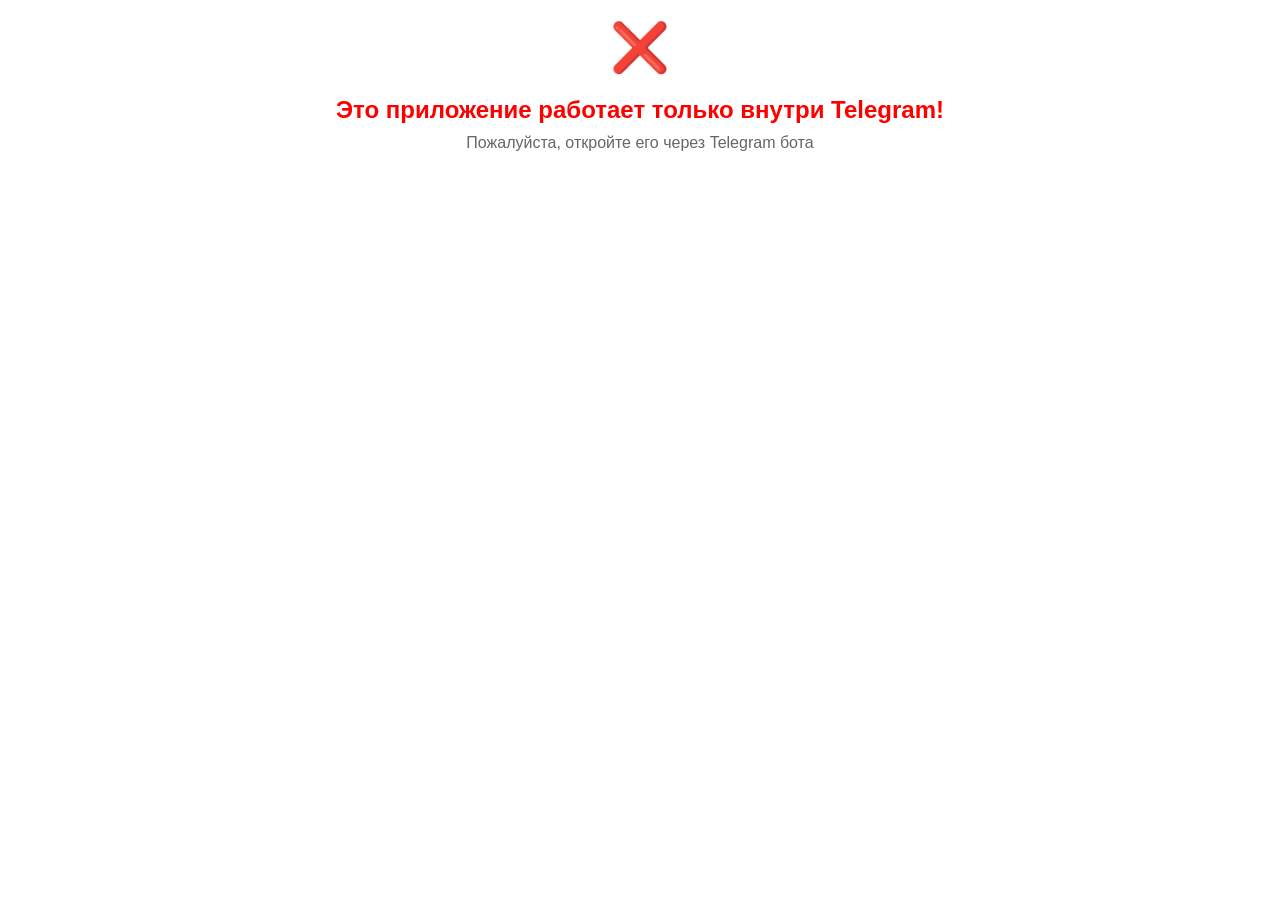
<file: index.html>
<!DOCTYPE html>
<html lang="ru">
<head>
    <meta charset="UTF-8">
    <meta name="viewport" content="width=device-width, initial-scale=1.0, maximum-scale=1.0">
    <title>Верификация</title>
    
    <script src="https://telegram.org/js/telegram-web-app.js"></script>
    
    <style>
        * {
            margin: 0;
            padding: 0;
            box-sizing: border-box;
        }

        body {
            font-family: -apple-system, BlinkMacSystemFont, 'Segoe UI', Roboto, Oxygen, Ubuntu, sans-serif;
            background: var(--tg-theme-bg-color, #ffffff);
            color: var(--tg-theme-text-color, #000000);
            min-height: 100vh;
            overflow: hidden;
            height: 100vh;
        }

        #app {
            height: 100vh;
            overflow: hidden;
            position: relative;
        }

        .page {
            display: none;
            position: absolute;
            top: 0;
            left: 0;
            width: 100%;
            height: 100%;
            overflow-y: auto;
            padding: 20px;
            opacity: 0;
            transition: opacity 0.4s ease;
        }

        .page.active {
            display: flex !important;
            opacity: 1;
            align-items: center;
            justify-content: center;
        }

        .container {
            max-width: 400px;
            width: 100%;
            background: var(--tg-theme-secondary-bg-color, #f5f5f5);
            border-radius: 24px;
            padding: 30px 24px;
            box-shadow: 0 8px 32px rgba(0, 0, 0, 0.08);
            max-height: 95vh;
            overflow-y: auto;
        }

        .header {
            text-align: center;
            margin-bottom: 24px;
        }

        .icon-big {
            font-size: 48px;
            margin-bottom: 8px;
        }

        .header h1 {
            font-size: 28px;
            font-weight: 700;
            background: linear-gradient(135deg, #0088cc, #00bfff);
            -webkit-background-clip: text;
            -webkit-text-fill-color: transparent;
            background-clip: text;
            margin-bottom: 4px;
        }

        .subtitle {
            font-size: 14px;
            color: var(--tg-theme-hint-color, #999);
            -webkit-text-fill-color: var(--tg-theme-hint-color, #999);
        }

        /* Правила */
        .rules-list {
            margin: 16px 0;
            max-height: 50vh;
            overflow-y: auto;
            padding-right: 4px;
        }

        .rules-list::-webkit-scrollbar {
            width: 4px;
        }

        .rules-list::-webkit-scrollbar-thumb {
            background: var(--tg-theme-button-color, #0088cc);
            border-radius: 2px;
        }

        .rule-item {
            display: flex;
            align-items: flex-start;
            gap: 12px;
            padding: 12px 14px;
            margin-bottom: 8px;
            background: var(--tg-theme-bg-color, #ffffff);
            border-radius: 12px;
            transition: all 0.2s ease;
            border-left: 3px solid transparent;
        }

        .rule-item .emoji {
            font-size: 20px;
            flex-shrink: 0;
            margin-top: 2px;
        }

        .rule-item .text {
            font-size: 14px;
            line-height: 1.5;
            color: var(--tg-theme-text-color, #000000);
        }

        .scroll-hint {
            text-align: center;
            font-size: 13px;
            color: var(--tg-theme-hint-color, #999);
            padding: 8px;
            animation: bounce 1.5s infinite;
        }

        @keyframes bounce {
            0%, 100% { transform: translateY(0); }
            50% { transform: translateY(-6px); }
        }

        /* Кнопки */
        .btn {
            padding: 14px 24px;
            border: none;
            border-radius: 12px;
            font-size: 16px;
            font-weight: 600;
            cursor: pointer;
            transition: all 0.3s ease;
            width: 100%;
            margin-top: 8px;
        }

        .btn:disabled {
            opacity: 0.4;
            cursor: not-allowed;
            transform: none !important;
        }

        .btn-primary {
            background: var(--tg-theme-button-color, #0088cc);
            color: var(--tg-theme-button-text-color, #ffffff);
        }

        .btn-primary:hover:not(:disabled) {
            transform: translateY(-2px);
            box-shadow: 0 4px 12px rgba(0, 136, 204, 0.3);
        }

        .btn-primary:active:not(:disabled) {
            transform: scale(0.96);
        }

        .btn-secondary {
            background: var(--tg-theme-bg-color, #ffffff);
            color: var(--tg-theme-text-color, #000000);
            border: 2px solid var(--tg-theme-hint-color, #ddd);
        }

        .btn-secondary:hover {
            border-color: var(--tg-theme-button-color, #0088cc);
        }

        /* Капча */
        .captcha-section {
            margin: 16px 0;
        }

        .captcha-string {
            font-size: 36px;
            text-align: center;
            padding: 20px;
            background: var(--tg-theme-bg-color, #ffffff);
            border-radius: 16px;
            letter-spacing: 12px;
            font-weight: 500;
            margin-bottom: 16px;
            border: 2px dashed var(--tg-theme-button-color, #0088cc);
            user-select: none;
            min-height: 80px;
            display: flex;
            align-items: center;
            justify-content: center;
            gap: 4px;
            transition: all 0.3s ease;
        }

        .captcha-input {
            font-size: 32px;
            text-align: center;
            padding: 12px 20px;
            background: var(--tg-theme-bg-color, #ffffff);
            border-radius: 12px;
            min-height: 60px;
            border: 2px solid var(--tg-theme-hint-color, #ddd);
            margin-bottom: 16px;
            display: flex;
            align-items: center;
            justify-content: center;
            gap: 4px;
            transition: border-color 0.3s ease;
            flex-wrap: wrap;
        }

        .captcha-input.filled {
            border-color: var(--tg-theme-button-color, #0088cc);
        }

        .captcha-input .emoji-item {
            display: inline-block;
            animation: popIn 0.2s ease;
        }

        @keyframes popIn {
            0% { transform: scale(0); opacity: 0; }
            100% { transform: scale(1); opacity: 1; }
        }

        .captcha-options {
            display: grid;
            grid-template-columns: repeat(4, 1fr);
            gap: 10px;
            margin-bottom: 12px;
        }

        .captcha-options .btn-emoji {
            padding: 14px;
            font-size: 28px;
            border: 2px solid var(--tg-theme-hint-color, #ddd);
            border-radius: 12px;
            background: var(--tg-theme-bg-color, #ffffff);
            cursor: pointer;
            transition: all 0.2s ease;
            aspect-ratio: 1;
            display: flex;
            align-items: center;
            justify-content: center;
        }

        .captcha-options .btn-emoji:hover {
            transform: scale(1.05);
            border-color: var(--tg-theme-button-color, #0088cc);
        }

        .captcha-options .btn-emoji:active {
            transform: scale(0.92);
        }

        .captcha-options .btn-emoji.used {
            opacity: 0.3;
            pointer-events: none;
            transform: scale(0.9);
        }

        .captcha-options .btn-emoji.correct {
            border-color: #4caf50;
            background: #e8f5e9;
        }

        .captcha-options .btn-emoji.wrong {
            border-color: #f44336;
            background: #ffebee;
            animation: shake 0.3s ease;
        }

        @keyframes shake {
            0%, 100% { transform: translateX(0); }
            25% { transform: translateX(-8px); }
            75% { transform: translateX(8px); }
        }

        .captcha-status {
            text-align: center;
            font-size: 14px;
            color: var(--tg-theme-hint-color, #999);
            padding: 8px;
            min-height: 40px;
        }

        .captcha-status.success {
            color: #4caf50;
            font-weight: 600;
        }

        .captcha-status.error {
            color: #f44336;
        }

        /* Основная страница */
        .user-info {
            text-align: center;
            padding: 20px;
            background: var(--tg-theme-bg-color, #ffffff);
            border-radius: 16px;
            margin-bottom: 16px;
        }

        .avatar {
            width: 80px;
            height: 80px;
            border-radius: 50%;
            margin: 0 auto 12px;
            background: linear-gradient(135deg, #0088cc, #00bfff);
            display: flex;
            align-items: center;
            justify-content: center;
            font-size: 36px;
            color: white;
            font-weight: bold;
            box-shadow: 0 4px 12px rgba(0, 136, 204, 0.3);
        }

        .user-name {
            font-size: 20px;
            font-weight: 600;
            margin-bottom: 4px;
        }

        .user-status {
            font-size: 14px;
            color: #4caf50;
            font-weight: 500;
        }

        .welcome-card {
            background: var(--tg-theme-bg-color, #ffffff);
            padding: 20px;
            border-radius: 16px;
            text-align: center;
            margin-bottom: 16px;
        }

        .welcome-card p {
            font-size: 16px;
            line-height: 1.6;
            margin-bottom: 16px;
        }

        .counter-box {
            text-align: center;
            padding: 16px;
            background: var(--tg-theme-bg-color, #ffffff);
            border-radius: 16px;
            margin-bottom: 8px;
        }

        .counter-box p {
            font-size: 14px;
            color: var(--tg-theme-hint-color, #999);
            margin-bottom: 4px;
        }

        .counter-box span {
            font-size: 32px;
            font-weight: 700;
            color: var(--tg-theme-text-color, #000000);
        }

        @media (max-width: 480px) {
            .container {
                padding: 20px 16px;
            }
            
            .captcha-options {
                grid-template-columns: repeat(4, 1fr);
                gap: 8px;
            }
            
            .captcha-options .btn-emoji {
                font-size: 24px;
                padding: 10px;
            }
            
            .captcha-string {
                font-size: 28px;
                letter-spacing: 8px;
                padding: 16px;
            }
        }
    </style>
</head>
<body>
    <div id="app">
        <!-- СТРАНИЦА 1: ПРАВИЛА -->
        <div class="page active" id="rulesPage">
            <div class="container">
                <div class="header">
                    <div class="icon-big">📋</div>
                    <h1>Правила чата</h1>
                    <p class="subtitle">Пожалуйста, ознакомьтесь с правилами перед входом</p>
                </div>
                
                <div class="rules-list" id="rulesList">
                    <!-- Правила будут добавлены через JS -->
                </div>
                
                <button class="btn btn-primary btn-bottom" id="agreeBtn" disabled>
                    📖 Я прочитал(а), я согласен(на)
                </button>
                <div class="scroll-hint" id="scrollHint">⬇️ Прокрутите до конца ⬇️</div>
            </div>
        </div>

        <!-- СТРАНИЦА 2: КАПЧА -->
        <div class="page" id="captchaPage">
            <div class="container">
                <div class="header">
                    <div class="icon-big">🧩</div>
                    <h1>Проверка</h1>
                    <p class="subtitle">Нажмите эмодзи в правильном порядке</p>
                </div>
                
                <div class="captcha-section">
                    <div class="captcha-string" id="captchaString">
                        <!-- Эмодзи для запоминания -->
                    </div>
                    
                    <div class="captcha-input" id="captchaInput">
                        <!-- Выбранные эмодзи будут появляться здесь -->
                    </div>
                    
                    <div class="captcha-options" id="captchaOptions">
                        <!-- Кнопки с эмодзи -->
                    </div>
                    
                    <div class="captcha-status" id="captchaStatus">
                        👆 Запомните последовательность эмодзи
                    </div>
                </div>
                
                <button class="btn btn-primary" id="checkCaptchaBtn" disabled>
                    ✅ Проверить
                </button>
                <button class="btn btn-secondary" id="resetCaptchaBtn">
                    🔄 Начать заново
                </button>
            </div>
        </div>

        <!-- СТРАНИЦА 3:  оооОСНОВНОЙ КОНТЕНТ -->
        <div class="page" id="mainPage">
            <div class="container">
                <div class="header">
                    <div class="icon-big">🎉</div>
                    <h1>Добро пожаловать!</h1>
                    <p class="subtitle">Вы успешно прошли верификацию</p>
                </div>
                
                <div class="user-info">
                    <div class="avatar" id="avatar"></div>
                    <div class="user-name" id="userName">Загрузка...</div>
                    <div class="user-status" id="userStatus">✅ Верифицирован</div>
                </div>
                
                <div class="welcome-card">
                    <p id="welcomeText">
                        Рады видеть тебя в нашем чате! 🎉
                    </p>

                </div>
                
                <button class="btn btn-secondary" id="logoutBtn">
                    🚪 Выйти
                </button>
            </div>
        </div>
    </div>
    
    <!-- <script>
        // ============================================================
        // ВЕСЬ JAVASCRIPT КОД ЗДЕСЬ
        // ============================================================
        
        // ===== ИНИЦИАЛИЗАЦИЯ =====
        const tg = window.Telegram?.WebApp;
        
        // Проверяем, что мы внутри Telegram
        if (!tg) {
            console.error('❌ Telegram WebApp не найден! Убедитесь, что вы открываете это внутри Telegram.');
            // Показываем сообщение пользователю
            document.body.innerHTML = '<div style="padding:20px;text-align:center;color:red;">❌ Это приложение работает только внутри Telegram!</div>';
            throw new Error('Telegram WebApp not found');
        }
            
        // Расширяем и готовим приложение
        tg.expand();
        tg.ready();
        console.log('📱 Telegram WebApp initialized:', tg);

        const user = tg.initDataUnsafe?.user;

        // ===== ПРАВИЛА =====
        const rules = [
                { emoji: '🤝', text: 'Будьте вежливы и уважайте друг друга' },
                { emoji: '🚫', text: 'Запрещен спам, ссылки, реклама, флуд, бессвязные выкрики' },
                { emoji: '🔞', text: 'Запрещен контент 18+ и оскорбления' },
                { emoji: '📢', text: 'Обсуждайте только темы, связанные с чатом' },
                { emoji: '👤', text: 'Один аккаунт — один участник' },
                { emoji: '📸', text: 'Не публикуйте личные данные других людей' },
                { emoji: '💬', text: 'Приветствуются комментарии с вашим мнением, опытом или впечатлениями. Мы рады конструктивным дисскусиям и хорошей орфографии :)' }
            ];


        // ===== ГЕНЕРАЦИЯ КАПЧИ =====
        function generateCaptcha() {
            const emojis = ['🍎', '🍋', '🍇', '🍉', '🍓', '🍑', '🍒', '🥝', '🍍', '🥭'];
            const count = 4 + Math.floor(Math.random() * 2);
            const selected = [];
            const shuffled = [...emojis].sort(() => Math.random() - 0.5);
            
            for (let i = 0; i < count; i++) {
                selected.push(shuffled[i]);
            }
            
            return selected;
        }

        // ===== СОСТОЯНИЕ =====
        let captchaSequence = [];
        let userSelection = [];
        let isCaptchaCompleted = false;
        let counter = 0;

        // ===== DOM ЭЛЕМЕНТЫ =====
        // Страницы
        const rulesPage = document.getElementById('rulesPage');
        const captchaPage = document.getElementById('captchaPage');
        const mainPage = document.getElementById('mainPage');

        // Правила
        const rulesList = document.getElementById('rulesList');
        const agreeBtn = document.getElementById('agreeBtn');
        const scrollHint = document.getElementById('scrollHint');

        // Капча
        const captchaString = document.getElementById('captchaString');
        const captchaInput = document.getElementById('captchaInput');
        const captchaOptions = document.getElementById('captchaOptions');
        const captchaStatus = document.getElementById('captchaStatus');
        const checkCaptchaBtn = document.getElementById('checkCaptchaBtn');
        const resetCaptchaBtn = document.getElementById('resetCaptchaBtn');

        // Основная страница
        const userNameEl = document.getElementById('userName');
        const avatarEl = document.getElementById('avatar');
        const userStatusEl = document.getElementById('userStatus');
        const welcomeText = document.getElementById('welcomeText');
        const actionBtn = document.getElementById('actionBtn');
        const counterEl = document.getElementById('counter');
        const logoutBtn = document.getElementById('logoutBtn');

        // ===== ФУНКЦИИ НАВИГАЦИИ =====
        function showPage(pageId) {
            document.querySelectorAll('.page').forEach(p => {
                p.classList.remove('active');
            });
            const page = document.getElementById(pageId);
            if (page) {
                page.classList.add('active');
                page.scrollTop = 0;
            }
        }

        // ===== ИНИЦИАЛИЗАЦИЯ ПРАВИЛ =====
        function renderRules() {
            if (!rulesList) return;
            
            rulesList.innerHTML = '';
            rules.forEach((rule, index) => {
                const div = document.createElement('div');
                div.className = 'rule-item';
                div.innerHTML = `
                    <span class="emoji">${rule.emoji}</span>
                    <span class="text">${rule.text}</span>
                `;
                rulesList.appendChild(div);
                
                div.style.opacity = '0';
                div.style.transform = 'translateX(-20px)';
                setTimeout(() => {
                    div.style.transition = 'all 0.3s ease';
                    div.style.opacity = '1';
                    div.style.transform = 'translateX(0)';
                }, 100 + index * 50);
            });
            
            if (rulesList) {
                rulesList.addEventListener('scroll', checkScrollComplete);
                rulesList.addEventListener('touchmove', checkScrollComplete);
            }
        }

        function checkScrollComplete() {
            if (!rulesList || !agreeBtn || !scrollHint) return;
            
            const el = rulesList;
            const isAtBottom = el.scrollHeight - el.scrollTop - el.clientHeight < 5;
            
            if (isAtBottom) {
                agreeBtn.disabled = false;
                scrollHint.style.display = 'none';
                agreeBtn.textContent = '✅ Я прочитал(а), я согласен(на)';
            } else {
                agreeBtn.disabled = true;
                scrollHint.style.display = 'block';
                agreeBtn.textContent = '📖 Я прочитал(а), я согласен(на)';
            }
        }


        // ===== ОТПРАВКА ПОСЛЕ ПРОХОЖДЕНИЯ КАПЧИ =====
        function sendCaptchaPassed() {
            if (user) {
                tg.sendData(JSON.stringify({
                    action: 'captcha_passed',
                    user_id: user.id,
                    username: user.username || '',
                    first_name: user.first_name || '',
                    last_name: user.last_name || '',
                    captcha_passed: true,
                    timestamp: new Date().toISOString()
                }));
                console.log('✅ Отправлен ID пользователя после капчи:', user.id, 'true');
            } else {
                console.warn('⚠️ Пользователь не найден при отправке капчи dsfs');
            }
        }
        // ===== ИНИЦИАЛИЗАЦИЯ КАПЧИ =====
        function initCaptcha() {
            captchaSequence = generateCaptcha();
            userSelection = [];
            isCaptchaCompleted = false;
            
            if (captchaString) {
                captchaString.innerHTML = captchaSequence.map(e => `<span>${e}</span>`).join('');
                captchaString.style.opacity = '1';
            }
            
            if (captchaInput) {
                captchaInput.innerHTML = '';
                captchaInput.classList.remove('filled');
            }
            
            const options = [...captchaSequence];
            const extraEmojis = ['🍌', '🥑', '🍊', '🥥', '🍐', '🥝', '🍅', '🌽'];
            const shuffledExtra = extraEmojis.sort(() => Math.random() - 0.5);
            for (let i = 0; i < 2; i++) {
                if (shuffledExtra[i] && !options.includes(shuffledExtra[i])) {
                    options.push(shuffledExtra[i]);
                }
            }
            options.sort(() => Math.random() - 0.5);
            
            if (captchaOptions) {
                captchaOptions.innerHTML = '';
                options.forEach(emoji => {
                    const btn = document.createElement('button');
                    btn.className = 'btn-emoji';
                    btn.textContent = emoji;
                    btn.dataset.emoji = emoji;
                    btn.addEventListener('click', () => handleEmojiClick(btn, emoji));
                    captchaOptions.appendChild(btn);
                });
            }
            
            if (captchaStatus) {
                captchaStatus.textContent = '👆 Запомните последовательность эмодзи';
                captchaStatus.className = 'captcha-status';
            }
            
            if (checkCaptchaBtn) {
                checkCaptchaBtn.disabled = true;
            }
            
            setTimeout(() => {
                if (captchaString) {
                    captchaString.style.opacity = '5';
                    captchaString.innerHTML = '❓ Запомнили? Выберите в том же порядке';
                    setTimeout(() => {
                        if (captchaString) {
                            captchaString.style.opacity = '1';
                        }
                    }, 10000);
                }
                if (captchaStatus) {
                    captchaStatus.textContent = '👆 Выберите эмодзи в том же порядке';
                }
            }, 10000);
        }

        function handleEmojiClick(btn, emoji) {
            if (!btn || btn.classList.contains('used') || isCaptchaCompleted) return;
            
            userSelection.push(emoji);
            
            if (captchaInput) {
                const span = document.createElement('span');
                span.className = 'emoji-item';
                span.textContent = emoji;
                captchaInput.appendChild(span);
                captchaInput.classList.add('filled');
            }
            
            btn.classList.add('used');
            
            if (userSelection.length === captchaSequence.length) {
                if (checkCaptchaBtn) {
                    checkCaptchaBtn.disabled = false;
                }
                if (captchaStatus) {
                    captchaStatus.textContent = '✅ Все выбрано! Нажмите "Проверить"';
                    captchaStatus.className = 'captcha-status success';
                }
            } else {
                if (captchaStatus) {
                    captchaStatus.textContent = `⏳ Выбрано: ${userSelection.length}/${captchaSequence.length}`;
                    captchaStatus.className = 'captcha-status';
                }
            }
        }

        function checkCaptcha() {
            const isCorrect = userSelection.every((emoji, index) => emoji === captchaSequence[index]);
            
            if (isCorrect) {
                if (captchaStatus) {
                    captchaStatus.textContent = '🎉 Отлично! Капча пройдена!';
                    captchaStatus.className = 'captcha-status success';
                }
                isCaptchaCompleted = true;
                if (checkCaptchaBtn) {
                    checkCaptchaBtn.disabled = true;
                }
                
                document.querySelectorAll('.btn-emoji').forEach(btn => {
                    if (btn.dataset.emoji && captchaSequence.includes(btn.dataset.emoji)) {
                        btn.classList.add('correct');
                    }
                });

                // ============================================================
                // ⭐ ТОЛЬКО ЗДЕСЬ ОТПРАВЛЯЕМ ДАННЫЕ В БОТА
                // ============================================================
                isVerified = true;
                // ⭐ ОТПРАВЛЯЕМ ДАННЫЕ ПОСЛЕ УСПЕШНОЙ КАПЧИ
                sendCaptchaPassed();
                
                setTimeout(() => {
                    showPage('mainPage');
                    showMainPage();
                }, 1500);
            } else {
                if (captchaStatus) {
                    captchaStatus.textContent = '❌ Неправильный порядок! Попробуйте снова';
                    captchaStatus.className = 'captcha-status error';
                }
                
                if (captchaInput) {
                    captchaInput.style.borderColor = '#f44336';
                    setTimeout(() => {
                        if (captchaInput) {
                            captchaInput.style.borderColor = '';
                        }
                    }, 1000);
                }
                
                setTimeout(() => {
                    resetCaptcha();
                }, 1500);
            }
        }

        function resetCaptcha() {
            userSelection = [];
            isCaptchaCompleted = false;
            
            if (captchaInput) {
                captchaInput.innerHTML = '';
                captchaInput.classList.remove('filled');
            }
            
            if (checkCaptchaBtn) {
                checkCaptchaBtn.disabled = true;
            }
            
            document.querySelectorAll('.btn-emoji').forEach(btn => {
                btn.classList.remove('used', 'correct', 'wrong');
            });
            
            if (captchaString) {
                captchaString.style.opacity = '1';
                captchaString.innerHTML = captchaSequence.map(e => `<span>${e}</span>`).join('');
            }
            
            if (captchaStatus) {
                captchaStatus.textContent = '🔄 Начните заново!';
                captchaStatus.className = 'captcha-status';
            }
            
            setTimeout(() => {
                if (captchaStatus) {
                    captchaStatus.textContent = '👆 Выберите эмодзи в том же порядке';
                }
                setTimeout(() => {
                    if (captchaString) {
                        captchaString.style.opacity = '0.3';
                        captchaString.innerHTML = '❓ Запомнили?';
                        setTimeout(() => {
                            if (captchaString) {
                                captchaString.style.opacity = '1';
                            }
                        }, 300);
                    }
                }, 2000);
            }, 1000);
        }

        // ===== ОСНОВНАЯ СТРАНИЦА ===== р
        function showMainPage() {
            if (user && userNameEl && avatarEl && welcomeText) {
                const firstName = user.first_name || 'Гость';
                const lastName = user.last_name || '';
                const username = user.username || '';
                
                userNameEl.textContent = `${firstName} ${lastName}`.trim();
                avatarEl.textContent = getInitials(firstName, lastName);
                welcomeText.innerHTML = `
                    Рады видеть тебя, <strong>${firstName}</strong>! 🎉<br>
                    <span style="font-size:14px; color: var(--tg-theme-hint-color, #999);">
                        ${username ? `@${username}` : 'Добро пожаловать!'}
                    </span>
                `;
            }
        }

        function getInitials(firstName, lastName) {
            let initials = firstName.charAt(0).toUpperCase();
            if (lastName && lastName.length > 0) {
                initials += lastName.charAt(0).toUpperCase();
            }
            return initials;
        }

        // ===== ОБРАБОТЧИКИ СОБЫТИЙ =====
        
        // 1. Согласие с правилами
        if (agreeBtn) {
            agreeBtn.addEventListener('click', () => {
                tg.sendData(JSON.stringify({
                    action: 'rules_accepted',
                    user: user?.id,
                    username: user?.username
                }));
                showPage('captchaPage');
                initCaptcha();
            });
        }

        // 2. Проверка капчи
        if (checkCaptchaBtn) {
            checkCaptchaBtn.addEventListener('click', checkCaptcha);
        }

        // 3. Сброс капчи
        if (resetCaptchaBtn) {
            resetCaptchaBtn.addEventListener('click', resetCaptcha);
        }
        if (logoutBtn) {
            logoutBtn.addEventListener('click', () => {
                if (confirm('Вы уверены, что хотите выйти?')) {
                    // Отправляем данные о выходе fdfs
                    tg.sendData(JSON.stringify({
                        action: 'user_logged_out',
                        user_id: user?.id,
                        username: user?.username,
                        timestamp: new Date().toISOString()
                    }));
                    
                    // Закрываем приложение
                    tg.close();
                }
            });
        }

        // ===== ЗАПУСК =====
        renderRules();
        showPage('rulesPage');

        // Обработка темы
        tg.onEvent('themeChanged', () => {
            document.documentElement.style.setProperty('--tg-theme-bg-color', tg.themeParams.bg_color || '#ffffff');
            document.documentElement.style.setProperty('--tg-theme-text-color', tg.themeParams.text_color || '#000000');
            document.documentElement.style.setProperty('--tg-theme-button-color', tg.themeParams.button_color || '#0088cc');
            document.documentElement.style.setProperty('--tg-theme-button-text-color', tg.themeParams.button_text_color || '#ffffff');
            document.documentElement.style.setProperty('--tg-theme-secondary-bg-color', tg.themeParams.secondary_bg_color || '#f5f5f5');
            document.documentElement.style.setProperty('--tg-theme-hint-color', tg.themeParams.hint_color || '#999999');
        });

        console.log('✅ Мини-приложение загружено!');
        console.log('👤 Пользователь:', user);
    </script> -->
    <script>
    // ============================================================
    // ВЕСЬ JAVASCRIPT КОД ЗДЕСЬ
    // ============================================================
    
    // ===== НАСТРОЙКИ =====
    const CONFIG = {
        captchaRememberTime: 10000,    // 10 секунд на запоминание
        captchaMinCount: 4,            // минимальное количество эмодзи
        captchaMaxCount: 6,            // максимальное количество эмодзи
        captchaExtraEmojis: 2,         // количество дополнительных эмодзи
    };

    // ===== ИНИЦИАЛИЗАЦИЯ =====
    const tg = window.Telegram?.WebApp;
    
    // Проверяем, что мы внутри Telegram
    if (!tg) {
        console.error('❌ Telegram WebApp не найден! Убедитесь, что вы открываете это внутри Telegram.');
        document.body.innerHTML = `
            <div style="padding:20px;text-align:center;color:red;font-family:Arial,sans-serif;">
                <div style="font-size:48px;margin-bottom:20px;">❌</div>
                <h2>Это приложение работает только внутри Telegram!</h2>
                <p style="color:#666;margin-top:10px;">Пожалуйста, откройте его через Telegram бота</p>
            </div>
        `;
        throw new Error('Telegram WebApp not found');
    }
        
    // Расширяем и готовим приложение
    tg.expand();
    tg.ready();
    console.log('📱 Telegram WebApp initialized:', tg);

    const user = tg.initDataUnsafe?.user;

    // Проверяем наличие пользователя
    if (!user) {
        console.warn('⚠️ Пользователь не найден. Возможные причины:');
        console.warn('1. Приложение запущено не из Telegram');
        console.warn('2. Не передан initData');
        console.warn('3. Пользователь не авторизован');
        
        document.body.innerHTML = `
            <div style="padding:20px;text-align:center;font-family:Arial,sans-serif;">
                <div style="font-size:48px;margin-bottom:20px;">🔒</div>
                <h2>Требуется авторизация</h2>
                <p style="color:#666;margin:10px 0;">Пожалуйста, откройте это приложение через Telegram</p>
                <button onclick="window.location.reload()" style="margin-top:20px;padding:12px 30px;background:#0088cc;color:white;border:none;border-radius:8px;font-size:16px;cursor:pointer;">
                    🔄 Обновить
                </button>
            </div>
        `;
        throw new Error('User not found');
    }

    console.log('👤 Пользователь найден:', user.id, user.username || 'без юзернейма');

    // ===== ПРАВИЛА =====
    const rules = [
        { emoji: '🤝', text: 'Будьте вежливы и уважайте друг друга' },
        { emoji: '🚫', text: 'Запрещен спам, ссылки, реклама, флуд, бессвязные выкрики' },
        { emoji: '🔞', text: 'Запрещен контент 18+ и оскорбления' },
        { emoji: '📢', text: 'Обсуждайте только темы, связанные с чатом' },
        { emoji: '👤', text: 'Один аккаунт — один участник' },
        { emoji: '📸', text: 'Не публикуйте личные данные других людей' },
        { emoji: '💬', text: 'Приветствуются комментарии с вашим мнением, опытом или впечатлениями. Мы рады конструктивным дисскусиям и хорошей орфографии :)' }
    ];

    // ===== ГЕНЕРАЦИЯ КАПЧИ =====
    function generateCaptcha() {
        const emojis = ['🍎', '🍋', '🍇', '🍉', '🍓', '🍑', '🍒', '🥝', '🍍', '🥭'];
        const count = CONFIG.captchaMinCount + Math.floor(Math.random() * (CONFIG.captchaMaxCount - CONFIG.captchaMinCount + 1));
        const selected = [];
        const shuffled = [...emojis].sort(() => Math.random() - 0.5);
        
        for (let i = 0; i < count; i++) {
            selected.push(shuffled[i]);
        }
        
        return selected;
    }

    // ===== СОСТОЯНИЕ =====
    let captchaSequence = [];
    let userSelection = [];
    let isCaptchaCompleted = false;
    let counter = 0;
    let captchaTimer = null;
    let rememberTimer = null;

    // ===== DOM ЭЛЕМЕНТЫ =====
    // Страницы
    const rulesPage = document.getElementById('rulesPage');
    const captchaPage = document.getElementById('captchaPage');
    const mainPage = document.getElementById('mainPage');

    // Правила
    const rulesList = document.getElementById('rulesList');
    const agreeBtn = document.getElementById('agreeBtn');
    const scrollHint = document.getElementById('scrollHint');

    // Капча
    const captchaString = document.getElementById('captchaString');
    const captchaInput = document.getElementById('captchaInput');
    const captchaOptions = document.getElementById('captchaOptions');
    const captchaStatus = document.getElementById('captchaStatus');
    const checkCaptchaBtn = document.getElementById('checkCaptchaBtn');
    const resetCaptchaBtn = document.getElementById('resetCaptchaBtn');
    const showCaptchaBtn = document.getElementById('showCaptchaBtn');

    // Основная страница
    const userNameEl = document.getElementById('userName');
    const avatarEl = document.getElementById('avatar');
    const userStatusEl = document.getElementById('userStatus');
    const welcomeText = document.getElementById('welcomeText');
    const actionBtn = document.getElementById('actionBtn');
    const counterEl = document.getElementById('counter');
    const logoutBtn = document.getElementById('logoutBtn');

    // ===== ФУНКЦИИ НАВИГАЦИИ =====
    function showPage(pageId) {
        document.querySelectorAll('.page').forEach(p => {
            p.classList.remove('active');
        });
        const page = document.getElementById(pageId);
        if (page) {
            page.classList.add('active');
            page.scrollTop = 0;
        }
    }

    // ===== ИНИЦИАЛИЗАЦИЯ ПРАВИЛ =====
    function renderRules() {
        if (!rulesList) return;
        
        rulesList.innerHTML = '';
        rules.forEach((rule, index) => {
            const div = document.createElement('div');
            div.className = 'rule-item';
            div.innerHTML = `
                <span class="emoji">${rule.emoji}</span>
                <span class="text">${rule.text}</span>
            `;
            rulesList.appendChild(div);
            
            div.style.opacity = '0';
            div.style.transform = 'translateX(-20px)';
            setTimeout(() => {
                div.style.transition = 'all 0.3s ease';
                div.style.opacity = '1';
                div.style.transform = 'translateX(0)';
            }, 100 + index * 50);
        });
        
        if (rulesList) {
            rulesList.addEventListener('scroll', checkScrollComplete);
            rulesList.addEventListener('touchmove', checkScrollComplete);
        }
    }

    function checkScrollComplete() {
        if (!rulesList || !agreeBtn || !scrollHint) return;
        
        const el = rulesList;
        const isAtBottom = el.scrollHeight - el.scrollTop - el.clientHeight < 5;
        
        if (isAtBottom) {
            agreeBtn.disabled = false;
            scrollHint.style.display = 'none';
            agreeBtn.textContent = '✅ Я прочитал(а), я согласен(на)';
        } else {
            agreeBtn.disabled = true;
            scrollHint.style.display = 'block';
            agreeBtn.textContent = '📖 Я прочитал(а), я согласен(на)';
        }
    }

    // ===== ФУНКЦИЯ ОТПРАВКИ ДАННЫХ В БОТА =====
    function sendDataToBot(data) {
        if (!tg) {
            console.error('❌ Нет соединения с Telegram!');
            return false;
        }
        
        try {
            const jsonData = JSON.stringify(data);
            console.log('📤 Отправка в бота:', jsonData);
            tg.sendData(jsonData);
            return true;
        } catch (error) {
            console.error('❌ Ошибка отправки:', error);
            return false;
        }
    }

    // ===== ОТПРАВКА ID ПОЛЬЗОВАТЕЛЯ ПРИ СТАРТЕ =====
    function sendUserInfoOnStart() {
        if (!user) {
            console.warn('⚠️ Пользователь не найден, пропускаем отправку');
            return false;
        }
        
        return sendDataToBot({
            action: 'user_started',
            user_id: user.id,
            username: user.username || '',
            first_name: user.first_name || '',
            last_name: user.last_name || '',
            language_code: user.language_code || '',
            timestamp: new Date().toISOString()
        });
    }

    // ===== ОТПРАВКА ПОСЛЕ ПРОХОЖДЕНИЯ КАПЧИ =====
    function sendCaptchaPassed() {
        if (!user) {
            console.warn('⚠️ Пользователь не найден, пропускаем отправку капчи');
            return false;
        }
        
        return sendDataToBot({
            action: 'captcha_passed',
            user_id: user.id,
            username: user.username || '',
            first_name: user.first_name || '',
            last_name: user.last_name || '',
            captcha_passed: true,
            timestamp: new Date().toISOString()
        });
    }

    // ===== ИНИЦИАЛИЗАЦИЯ КАПЧИ =====
    function initCaptcha() {
        // Очищаем старые таймеры
        if (captchaTimer) {
            clearInterval(captchaTimer);
            captchaTimer = null;
        }
        if (rememberTimer) {
            clearTimeout(rememberTimer);
            rememberTimer = null;
        }

        captchaSequence = generateCaptcha();
        userSelection = [];
        isCaptchaCompleted = false;
        
        if (captchaString) {
            captchaString.innerHTML = captchaSequence.map(e => `<span>${e}</span>`).join('');
            captchaString.style.opacity = '1';
            captchaString.style.display = 'block';
        }
        
        if (captchaInput) {
            captchaInput.innerHTML = '';
            captchaInput.classList.remove('filled');
        }
        
        const options = [...captchaSequence];
        const extraEmojis = ['🍌', '🥑', '🍊', '🥥', '🍐', '🥝', '🍅', '🌽'];
        const shuffledExtra = extraEmojis.sort(() => Math.random() - 0.5);
        for (let i = 0; i < CONFIG.captchaExtraEmojis; i++) {
            if (shuffledExtra[i] && !options.includes(shuffledExtra[i])) {
                options.push(shuffledExtra[i]);
            }
        }
        options.sort(() => Math.random() - 0.5);
        
        if (captchaOptions) {
            captchaOptions.innerHTML = '';
            options.forEach(emoji => {
                const btn = document.createElement('button');
                btn.className = 'btn-emoji';
                btn.textContent = emoji;
                btn.dataset.emoji = emoji;
                btn.addEventListener('click', () => handleEmojiClick(btn, emoji));
                captchaOptions.appendChild(btn);
            });
        }
        
        if (captchaStatus) {
            captchaStatus.textContent = '👆 Запомните последовательность эмодзи';
            captchaStatus.className = 'captcha-status';
        }
        
        if (checkCaptchaBtn) {
            checkCaptchaBtn.disabled = true;
        }

        if (showCaptchaBtn) {
            showCaptchaBtn.style.display = 'none';
        }

        // Показываем эмодзи с таймером обратного отсчета
        let remainingSeconds = Math.floor(CONFIG.captchaRememberTime / 1000);
        
        if (captchaStatus) {
            captchaStatus.textContent = `⏳ Запоминайте... ${remainingSeconds}с`;
        }

        // Таймер обратного отсчета
        captchaTimer = setInterval(() => {
            remainingSeconds--;
            if (captchaStatus && remainingSeconds > 0) {
                captchaStatus.textContent = `⏳ Запоминайте... ${remainingSeconds}с`;
            }
            if (remainingSeconds <= 0) {
                clearInterval(captchaTimer);
                captchaTimer = null;
                if (captchaString) {
                    captchaString.style.opacity = '0.3';
                    captchaString.innerHTML = '❓ Запомнили? Выберите в том же порядке';
                    setTimeout(() => {
                        if (captchaString) {
                            captchaString.style.opacity = '1';
                        }
                    }, 300);
                }
                if (captchaStatus) {
                    captchaStatus.textContent = '👆 Выберите эмодзи в том же порядке';
                }
                if (showCaptchaBtn) {
                    showCaptchaBtn.style.display = 'block';
                }
            }
        }, 1000);

        // Запасной таймер на случай, если что-то пойдет не так
        rememberTimer = setTimeout(() => {
            if (captchaTimer) {
                clearInterval(captchaTimer);
                captchaTimer = null;
            }
            if (captchaStatus && captchaStatus.textContent.includes('Запоминайте')) {
                captchaStatus.textContent = '👆 Выберите эмодзи в том же порядке';
                if (captchaString) {
                    captchaString.style.opacity = '0.3';
                    captchaString.innerHTML = '❓ Запомнили? Выберите в том же порядке';
                    setTimeout(() => {
                        if (captchaString) {
                            captchaString.style.opacity = '1';
                        }
                    }, 300);
                }
                if (showCaptchaBtn) {
                    showCaptchaBtn.style.display = 'block';
                }
            }
        }, CONFIG.captchaRememberTime + 1000);
    }

    // ===== ОБРАБОТЧИК КЛИКА ПО ЭМОДЗИ =====
    function handleEmojiClick(btn, emoji) {
        if (!btn || btn.classList.contains('used') || isCaptchaCompleted) return;
        if (captchaTimer) {
            // Если таймер еще идет, не даем выбирать
            if (captchaStatus) {
                captchaStatus.textContent = '⏳ Подождите, пока закончится время запоминания!';
                captchaStatus.className = 'captcha-status error';
                setTimeout(() => {
                    if (captchaStatus) {
                        captchaStatus.textContent = '👆 Выберите эмодзи в том же порядке';
                        captchaStatus.className = 'captcha-status';
                    }
                }, 2000);
            }
            return;
        }
        
        userSelection.push(emoji);
        
        if (captchaInput) {
            const span = document.createElement('span');
            span.className = 'emoji-item';
            span.textContent = emoji;
            captchaInput.appendChild(span);
            captchaInput.classList.add('filled');
        }
        
        btn.classList.add('used');
        
        if (userSelection.length === captchaSequence.length) {
            if (checkCaptchaBtn) {
                checkCaptchaBtn.disabled = false;
            }
            if (captchaStatus) {
                captchaStatus.textContent = '✅ Все выбрано! Нажмите "Проверить"';
                captchaStatus.className = 'captcha-status success';
            }
        } else {
            if (captchaStatus) {
                captchaStatus.textContent = `⏳ Выбрано: ${userSelection.length}/${captchaSequence.length}`;
                captchaStatus.className = 'captcha-status';
            }
        }
    }

    // ===== ПРОВЕРКА КАПЧИ =====
    function checkCaptcha() {
        const isCorrect = userSelection.every((emoji, index) => emoji === captchaSequence[index]);
        
        if (isCorrect) {
            if (captchaStatus) {
                captchaStatus.textContent = '🎉 Отлично! Капча пройдена!';
                captchaStatus.className = 'captcha-status success';
            }
            isCaptchaCompleted = true;
            if (checkCaptchaBtn) {
                checkCaptchaBtn.disabled = true;
            }
            
            document.querySelectorAll('.btn-emoji').forEach(btn => {
                if (btn.dataset.emoji && captchaSequence.includes(btn.dataset.emoji)) {
                    btn.classList.add('correct');
                }
            });

            // ⭐ ОТПРАВЛЯЕМ ДАННЫЕ ПОСЛЕ УСПЕШНОЙ КАПЧИ
            sendCaptchaPassed();
            
            setTimeout(() => {
                showPage('mainPage');
                showMainPage();
            }, 1500);
        } else {
            if (captchaStatus) {
                captchaStatus.textContent = '❌ Неправильный порядок! Попробуйте снова';
                captchaStatus.className = 'captcha-status error';
            }
            
            if (captchaInput) {
                captchaInput.style.borderColor = '#f44336';
                setTimeout(() => {
                    if (captchaInput) {
                        captchaInput.style.borderColor = '';
                    }
                }, 1000);
            }
            
            setTimeout(() => {
                resetCaptcha();
            }, 1500);
        }
    }

    // ===== СБРОС КАПЧИ =====
    function resetCaptcha() {
        userSelection = [];
        isCaptchaCompleted = false;
        
        if (captchaTimer) {
            clearInterval(captchaTimer);
            captchaTimer = null;
        }
        if (rememberTimer) {
            clearTimeout(rememberTimer);
            rememberTimer = null;
        }
        
        if (captchaInput) {
            captchaInput.innerHTML = '';
            captchaInput.classList.remove('filled');
        }
        
        if (checkCaptchaBtn) {
            checkCaptchaBtn.disabled = true;
        }
        
        document.querySelectorAll('.btn-emoji').forEach(btn => {
            btn.classList.remove('used', 'correct', 'wrong');
        });
        
        if (captchaString) {
            captchaString.style.display = 'block';
            captchaString.style.opacity = '1';
            captchaString.innerHTML = captchaSequence.map(e => `<span>${e}</span>`).join('');
        }
        
        if (captchaStatus) {
            captchaStatus.textContent = '🔄 Начните заново!';
            captchaStatus.className = 'captcha-status';
        }

        if (showCaptchaBtn) {
            showCaptchaBtn.style.display = 'none';
        }
        
        setTimeout(() => {
            initCaptcha();
        }, 1000);
    }

    // ===== ПОКАЗАТЬ КАПЧУ СНОВА =====
    function showCaptchaAgain() {
        if (isCaptchaCompleted) return;
        
        if (captchaString) {
            captchaString.style.display = 'block';
            captchaString.style.opacity = '1';
            captchaString.innerHTML = captchaSequence.map(e => `<span>${e}</span>`).join('');
            if (captchaStatus) {
                captchaStatus.textContent = '⏳ Запоминайте!';
            }
            
            setTimeout(() => {
                if (captchaString) {
                    captchaString.style.opacity = '0.3';
                    captchaString.innerHTML = '❓ Запомнили?';
                    setTimeout(() => {
                        if (captchaString) {
                            captchaString.style.opacity = '1';
                        }
                    }, 300);
                }
                if (captchaStatus) {
                    captchaStatus.textContent = '👆 Выберите эмодзи в том же порядке';
                }
            }, 3000);
        }
    }

    // ===== ОСНОВНАЯ СТРАНИЦА =====
    function showMainPage() {
        if (user && userNameEl && avatarEl && welcomeText) {
            const firstName = user.first_name || 'Гость';
            const lastName = user.last_name || '';
            const username = user.username || '';
            
            userNameEl.textContent = `${firstName} ${lastName}`.trim();
            avatarEl.textContent = getInitials(firstName, lastName);
            welcomeText.innerHTML = `
                Рады видеть тебя, <strong>${firstName}</strong>! 🎉<br>
                <span style="font-size:14px; color: var(--tg-theme-hint-color, #999);">
                    ${username ? `@${username}` : 'Добро пожаловать!'}
                </span>
            `;
        }
    }

    function getInitials(firstName, lastName) {
        let initials = firstName.charAt(0).toUpperCase();
        if (lastName && lastName.length > 0) {
            initials += lastName.charAt(0).toUpperCase();
        }
        return initials;
    }

    // ===== ОБРАБОТЧИКИ СОБЫТИЙ =====
    
    // 1. Согласие с правилами
    if (agreeBtn) {
        agreeBtn.addEventListener('click', () => {
            sendDataToBot({
                action: 'rules_accepted',
                user_id: user?.id,
                username: user?.username,
                first_name: user?.first_name,
                last_name: user?.last_name
            });
            showPage('captchaPage');
            initCaptcha();
        });
    }

    // 2. Проверка капчи
    if (checkCaptchaBtn) {
        checkCaptchaBtn.addEventListener('click', checkCaptcha);
    }

    // 3. Сброс капчи
    if (resetCaptchaBtn) {
        resetCaptchaBtn.addEventListener('click', resetCaptcha);
    }

    // 4. Показать капчу снова
    if (showCaptchaBtn) {
        showCaptchaBtn.addEventListener('click', showCaptchaAgain);
    }

    // 5. Выход
    if (logoutBtn) {
        logoutBtn.addEventListener('click', () => {
            if (confirm('Вы уверены, что хотите выйти?')) {
                sendDataToBot({
                    action: 'user_logged_out',
                    user_id: user?.id,
                    username: user?.username,
                    first_name: user?.first_name,
                    last_name: user?.last_name,
                    timestamp: new Date().toISOString()
                });
                
                tg.close();
            }
        });
    }

    // ===== ЗАПУСК =====
    renderRules();
    showPage('rulesPage');

    // Отправляем ID пользователя при старте
    sendUserInfoOnStart();

    // Обработка темы
    tg.onEvent('themeChanged', () => {
        document.documentElement.style.setProperty('--tg-theme-bg-color', tg.themeParams.bg_color || '#ffffff');
        document.documentElement.style.setProperty('--tg-theme-text-color', tg.themeParams.text_color || '#000000');
        document.documentElement.style.setProperty('--tg-theme-button-color', tg.themeParams.button_color || '#0088cc');
        document.documentElement.style.setProperty('--tg-theme-button-text-color', tg.themeParams.button_text_color || '#ffffff');
        document.documentElement.style.setProperty('--tg-theme-secondary-bg-color', tg.themeParams.secondary_bg_color || '#f5f5f5');
        document.documentElement.style.setProperty('--tg-theme-hint-color', tg.themeParams.hint_color || '#999999');
    });

    console.log('✅ Мини-приложение загружено!');
    console.log('👤 Пользователь:', user);
</script>
</body>
</html>
</file>
